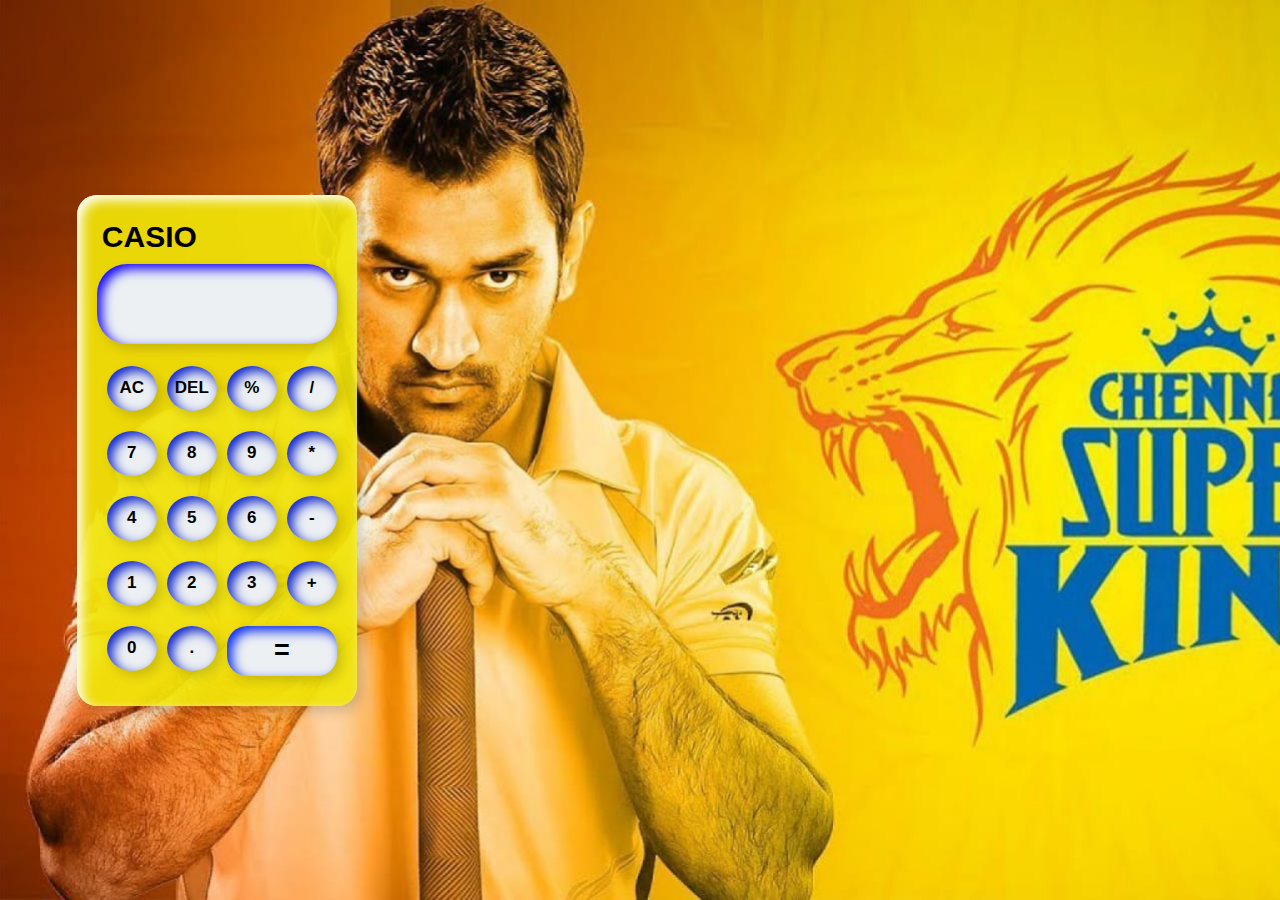
<file: CALCULATOR - 2/index.html>
<!DOCTYPE html>
<html lang="en">
<head>
    <meta charset="UTF-8">
    <meta http-equiv="X-UA-Compatible" content="IE=edge">
    <meta name="viewport" content="width=device-width, initial-scale=1.0">
    <title>CALCULATOR-2</title>
    <link rel="stylesheet" href="./style.css">
</head>
<body> 
    
    <div class="container">
        <div class="calculator">
            <header>CASIO</header>
            <input type="text"id="xyz">
            <button onclick="AC()">AC</button>
            <button onclick="DEL()">DEL</button>
            <button onclick="display('%')">%</button>
            <button onclick="display('/')">/</button>
            <button onclick="display('7')">7</button>
            <button onclick="display('8')">8</button>
            <button onclick="display('9')">9</button>
            <button onclick="display('*')">*</button>
            <button onclick="display('4')">4</button>
            <button onclick="display('5')">5</button>
            <button onclick="display('6')">6</button>
            <button onclick="display('-')">-</button>
            <button onclick="display('1')">1</button>
            <button onclick="display('2')">2</button>
            <button onclick="display('3')">3</button>
            <button onclick="display('+')">+</button>
            <button onclick="display('0')">0</button>
            <button onclick="display('.')">.</button>
            <button onclick="calc()" class="equal">=</button>
        </div>
    </div>
     <script src="./script.js"type=text/javascript></script>
    
</body>
</html>
</file>
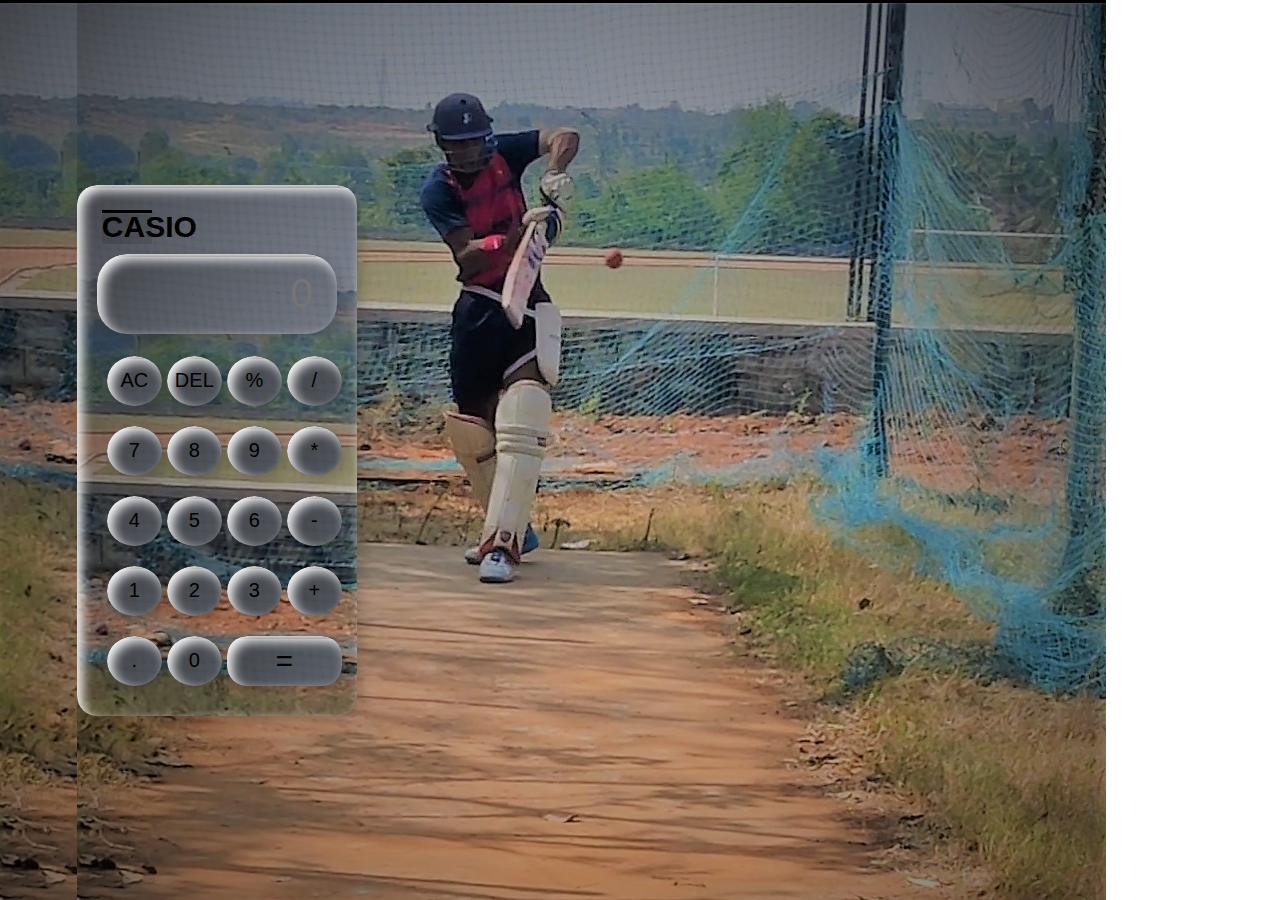
<file: CALCULATOR/index.html>
<!DOCTYPE html>
<html lang="en">
<head>
    <meta charset="UTF-8">
    <meta http-equiv="X-UA-Compatible" content="IE=edge">
    <meta name="viewport" content="width=device-width, initial-scale=1.0">
    <title>
        CALCULATOR
     </title>
     <link rel="stylesheet" href="./style.css">
</head>
<body>
    <div class="container">
        <div class="calculator">
            <header>CASIO</header>
            <input type="text" placeholder="0" id="xyz">
            <button onclick="clr()">AC</button>
            <button onclick="del()">DEL</button>
            <button onclick="display('%')">%</button>
            <button onclick="display('/')">/</button>
            <button onclick="display('7')">7</button>
            <button onclick="display('8')">8</button>
            <button onclick="display('9')">9</button>
            <button onclick="display('*')">*</button>
            <button onclick="display('4')">4</button>
            <button onclick="display('5')">5</button>
            <button onclick="display('6')">6</button>
            <button onclick="display('-')">-</button>
            <button onclick="display('1')">1</button>
            <button onclick="display('2')">2</button>
            <button onclick="display('3')">3</button>
            <button onclick="display('+')">+</button>
            <button onclick="display('.')">.</button>
            <button onclick="display('0')">0</button>
            <button onclick="calc()" class="Equal">=</button>
        </div>
    </div>
    <script src="./script.js" type="text/javascript"></script>
</body>

</html>
</file>
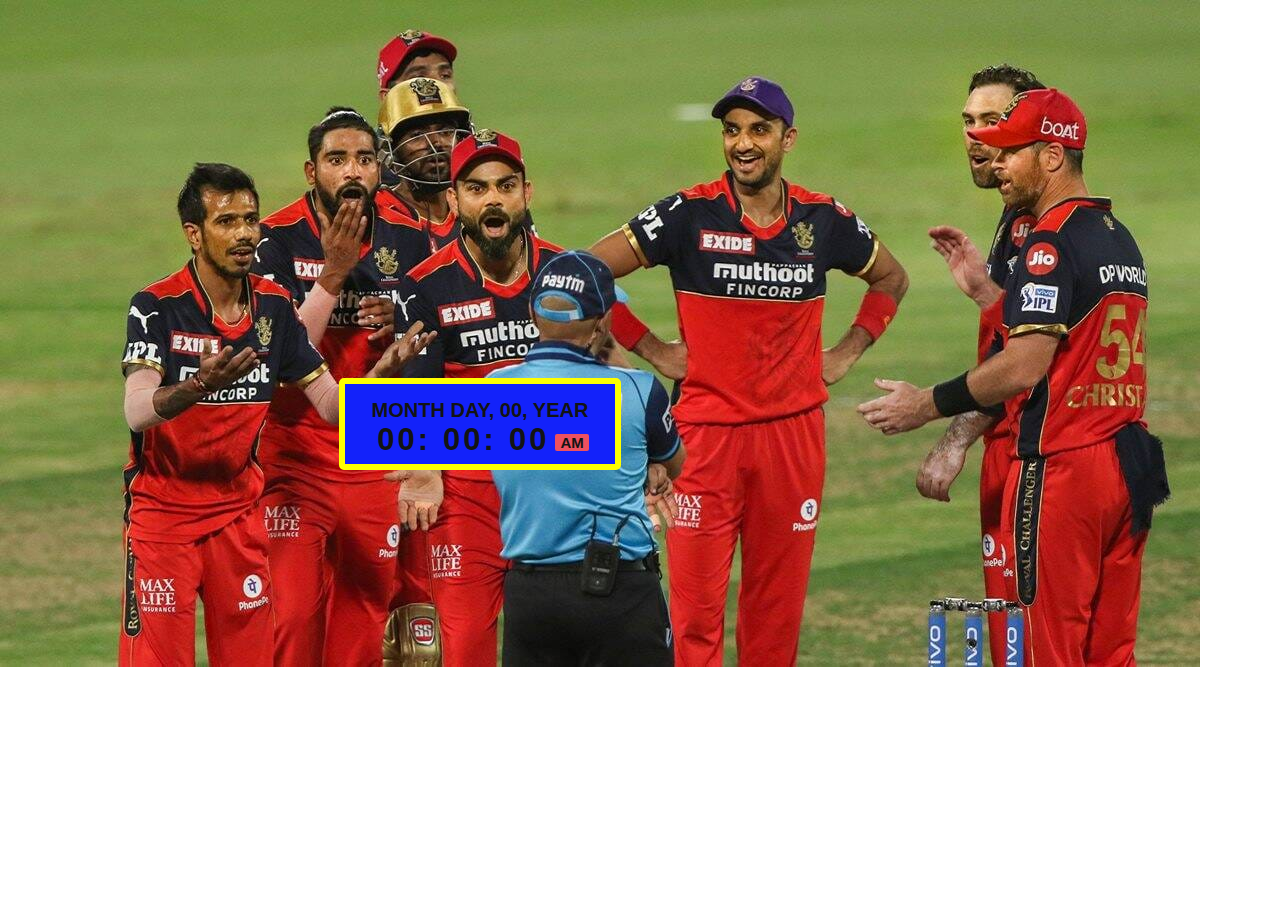
<file: DIGITAL CLOCK/index.html>
<!DOCTYPE html>
<html lang="en">
<head>
  <meta charset="UTF-8">
  <meta http-equiv="X-UA-Compatible" content="IE=edge">
  <meta name="viewport" content="width=device-width, initial-scale=1.0">
  <title>DIGITAL CLOCK with DATE</title>
  <link rel="stylesheet" href="./style.css">
</head>
<body onload="initclock()">
<!--digital clock start-->
 <div class="datetime">
    <div class="date">
      <span id="month">MONTH</span>
       <span id="dayname">DAY</span>,
       <span id="daynum">00</span>,
       <span id="year">YEAR</span>
    </div> 
    <div class="time">
      <span id="hour">00:</span>
      <span id="minutes">00:</span>
      <span id="seconds">00</span>
      <span id="period">AM</span>
    </div>
 </div>
<!--digital clock end-->  
<script src="./script.js"type="text/javascript"></script>
</body>

</html>
</file>
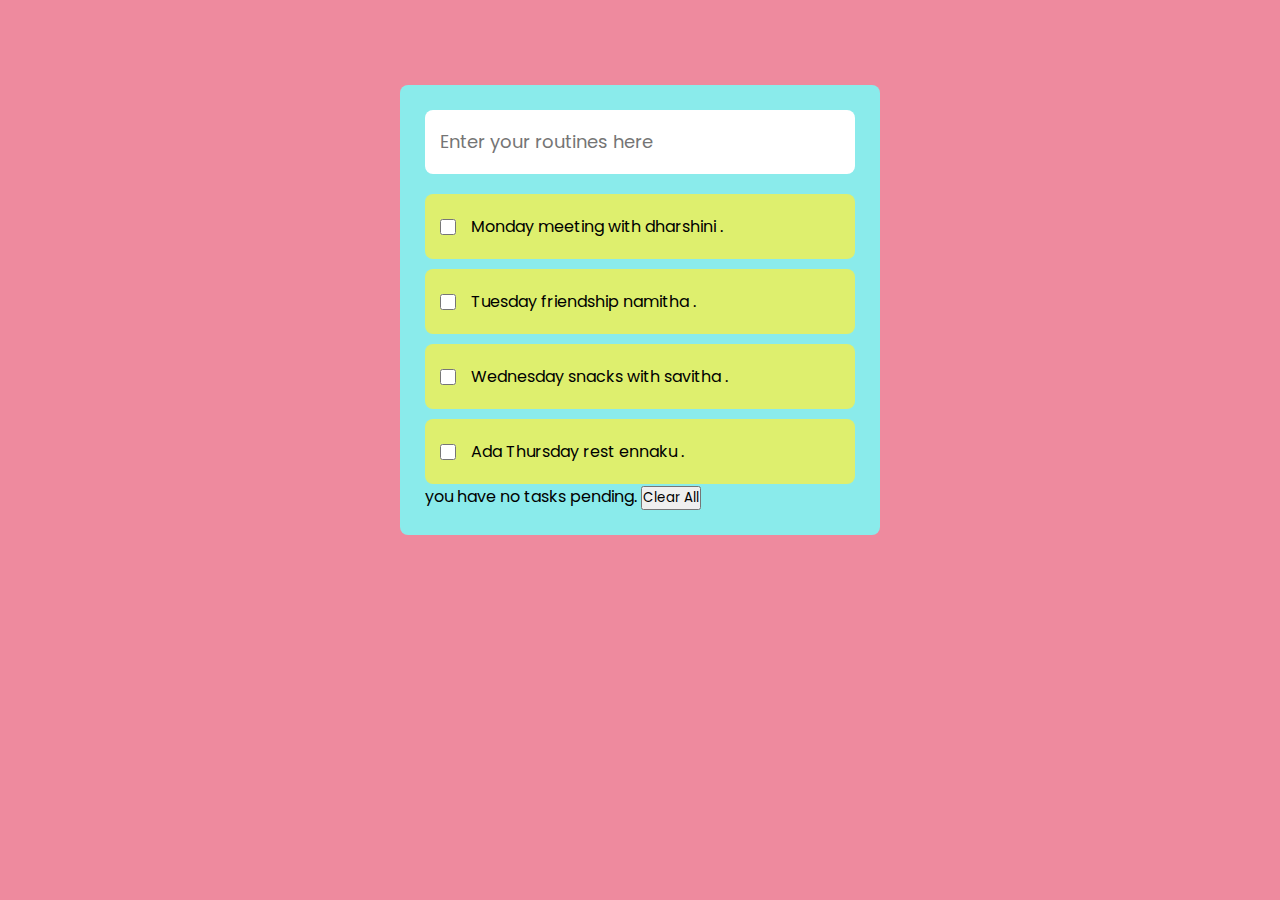
<file: ToDo LIST APP - REAL/todo.html>
<!DOCTYPE html>
<html lang="en">
<head>
    <meta charset="UTF-8">
    <meta http-equiv="X-UA-Compatible" content="IE=edge">
    <meta name="viewport" content="width=device-width, initial-scale=1.0">
    <title>ToDo List APP</title>

    <!-- CSS -->
    <link rel="stylesheet" href="todo.css">
    <!-- Unicons CSS -->
    <link rel="stylesheet"
     href="https://unicons.iconscout.com/release/v4.0.8/css/line.css">
</head>
<body>
     <h1></h1>
     <div class="container">
        <div class="input-field">
             <textarea placeholder="Enter your routines here"></textarea>
             <i class="uil uil-notes note-icon"></i>
        </div>
           <ul class="todoLists">
             <li class="list">
                <input type="checkbox">
                <span class="task"> Monday meeting with dharshini .</span>
                <i class="uil uil-trash"></i>
            </li>
            <li class="list">
                <input type="checkbox">
                <span class="task"> Tuesday friendship namitha .</span>
                <i class="uil uil-trash"></i>
            </li>
            <li class="list">
                <input type="checkbox">
                <span class="task"> Wednesday snacks with savitha .</span>
                <i class="uil uil-trash"></i>
            </li><li class="list">
                <input type="checkbox">
                <span class="task"> Ada Thursday rest ennaku .</span>
                <i class="uil uil-trash"></i>
            </li>
           </ul>

           <div class="pending tasks">
            <span>you have <span class="pending-num">no </span>tasks pending.</span>
            <button class="clear-button">Clear All</button>
           </div>
     </div>

     <!-- JavaScript-->
    <script src="./todo.js"type=text/javascript></script>
</body>
</html>
</file>
<file: CALCULATOR - 2/style.css>
*{
    margin: 0;
    padding: 0;
    background-repeat:no-repeat;
    background-size: cover;
    box-sizing: border-box;
    font-family: sans-serif;
    outline: none;
    background-image: url(./image.jpeg);
}
.container{
    height: 100vh;
    display: flex;
    justify-content: left;
    margin-left: 6%;
    align-items: center;
    background-image: none;

}
.calculator{
    display: grid;
    grid-template-columns: repeat(4,60px);
    background-color:#f0e408eb;
    border-radius: 20px;
    box-shadow: inset 5px 5px 12px #ffffff,
    5px 5px 12px rgba(0, 0, 0, .16);
    padding: 20px;
    background-image: none;
}
header{
    background-color: none;
    margin: 5px;
    font-weight:bold;
    font-size: 30px;
    background-image: none;
}
input{
    grid-column: span 4;
    height: 80px;
    width: 240px;
    background-color: #ecf0f3;
    box-shadow: inset 5px 5px 12px #1003f6,
    5px 5px 12px rgba(0, 0, 0, .16);
    border:none;
    font-size: 40px;
    text-align: end;
    border-radius: 30px;
    margin-top: 5px;
    margin-bottom: 5%;
    padding: 10%;
    background-image: none;
}
button{
    height: 45px;
    width: 50px;
    background-color: #ecf0f3;
    box-shadow: inset 5px 5px 12px #0c22c8,
    5px 5px 12px rgba(0, 0, 0, .16);
    border:none;
    border-radius: 50%;
    margin: 10px;
    font-size: 17px;
    font-weight: bold;
    background-image: none;
}
.equal{
    height: 50px;
    width:110px;
    background-color: #ecf0f3;
    box-shadow: inset 5px 5px 12px #0729ec,
    5px 5px 12px rgba(0, 0, 0, .16);
    border:none;
    border-radius: 20px;
    margin: 10px;
    font-size: 27px;
}
</file>
<file: CALCULATOR/style.css>
*{
    margin: 0;
    padding: 0;
    background-image:url(./image.jpg);
    background-repeat: no-repeat;
    background-size: auto;
    box-sizing: border-box;
    font-family: sans-serif;
    outline: none;
}
.container{
    height: 100vh;
    display: flex;
    justify-content: left;
    margin-left: 6%;
    align-items: center;

}
.calculator{
    display: grid;
    grid-template-columns: repeat(4,60px);
    background-color:#ecf0f3;
    border-radius: 20px;
    box-shadow: inset 5px 5px 12px #ffffff,
    5px 5px 12px rgba(0, 0, 0, .16);
    padding: 20px;
}
header{
    background-color: #ecf0f3;
    margin: 5px;
    font-weight:bold;
    font-size: 30px;
}
input{
    grid-column: span 4;
    height: 80px;
    width: 240px;
    background-color: #ecf0f3;
    box-shadow: inset 5px 5px 12px #ffffff,
    5px 5px 12px rgba(0, 0, 0, .16);
    border:none;
    font-size: 40px;
    text-align: end;
    border-radius: 30px;
    margin-top: 5px;
    margin-bottom: 5%;
    padding: 10%;
}
button{
    height: 50px;
    width: 55px;
    background-color: #ecf0f3;
    box-shadow: inset 5px 5px 12px #ffffff,
    5px 5px 12px rgba(0, 0, 0, .16);
    border:none;
    border-radius: 50%;
    margin: 10px;
    font-size: 20px;
}
.Equal{
    height: 50px;
    width: 115px;
    background-color: #ecf0f3;
    box-shadow: inset 5px 5px 12px #ffffff,
    5px 5px 12px rgba(0, 0, 0, .16);
    border:none;
    border-radius: 20px;
    margin: 10px;
    font-size: 30px;
}
</file>
<file: DIGITAL CLOCK/style.css>
*{
    margin: 0;
    padding: 0;
}
body{
    height: 100vh;
    display: flex;
    margin-left: -25%;
    margin-top: -2%;
    justify-content: center;
    align-items: center;
    background-image: url(./rcb.jpeg);
    background-repeat: no-repeat;

}
.datetime{
    color: rgb(19, 20, 18);
    background-color: rgb(19, 34, 250);
    font-family: 'Segoe UI', sans-serif;
    width: 250px;
    height: 50px;
    padding: 15px 10px;
    border: 6px solid yellow;
    border-radius: 5px;
    transition: 1s;
    transition-property:box-shadow;
}
.datetime:hover{
    background:white;
    box-shadow: 0 0 30px white;
}
.date{
    font-size: 20px;
    font-weight: 750;
    text-align: center;
    letter-spacing: normal;
}
.time{
    font-size: 31px;
    display: flex;
    justify-content: center;
    align-items: center;
}
.time span:not(:last-child){
    position: relative;
    margin: 0 6px;
    font-weight: 600;
    text-align: center;
    letter-spacing: 3px;
}
.time span:last-child{
 background: rgb(237, 80, 95);
 font-size: 15px;
 font-weight: 600;
 text-transform: uppercase;
 margin-top: 5px;
 padding: 0 5px;
 border-radius: 2px;
}
</file>
<file: ToDo LIST APP - REAL/todo.css>
/* Google Fonts - poppins */
  @import url('https://fonts.googleapis.com/css2?family=Poppins:ital,wght@1,900&display=swap');

  *{
    margin: 0;
    padding: 0;
    box-sizing: border-box;
    font-family: 'Poppins', sans-serif;
  }
  body{ 
    background-color: rgb(238, 138, 158);
  }
  .container{
    position: relative;
   max-width: 480px;
   width: 100%;
   border-radius: 8px;
   padding: 25px;
   margin: 85px auto 0;
   background-color: rgb(138, 235, 235);
   box-shadow: 0 px 10px rgb(248, 248, 73);
}
.container .input-field{
    position: relative;
    height: 64px;
    width: 100%;
}
.input-field textarea{
    height: 100%;
    width: 100%;
    outline: none;
    font-size: 18px;
    font-weight: 400;
    border: 1px teal;
    border-radius: 8px;
    resize:none ;
    padding: 18px 45px 18px 15px;
}
.input-field textarea:focus{
    border: coral;
}
textarea::-webkit-scrollbar{
    display: none;
}
.input-field .note-icon{
    position: absolute;
    top: 50%;
    right:15px;
    transform: translateY(-50%);
    pointer-events: none;
    font-size: 24px;
    color: brown;
}
.input-field textarea:focus ~ .note-icon{
    border: coral;
}
.container .todoLists{
    margin-top: 20px ;
}
.todoLists .list{
    list-style: none;
    align-items: center;
    display: flex;
    background-color: rgb(222, 239, 110);
    padding: 20px 15px;
    border-radius: 8px;
    margin-top: 10px;
    position: relative;
    cursor: pointer;
}
.todoLists .list input{
    height: 16px;
    min-width: 16px;
    accent-color: rgb(252, 134, 23);
   /* pointer-events: none;*/
}
.list input:checked ~ .task{
    text-decoration: line-through;
}
.todoLists .list .task{
    margin: 0 30px 0 15px;
    word-break: break-all;
}
.todoLists .list i{
    position: absolute;
    top: 50%;
    right:15px;
    transform: translateY(-50%);
    font-size: 24px;
    color: brown;
    padding: 5px;
    opacity: 0.6;
    display: none;
}
.todoLists .list:hover i{
    display: inline-flex;
}
.todoLists .list i:hover{
    opacity: 1;
}
.container .pending-tasks{
    display: flex;
    align-items: center;
    justify-content: space-between;
    margin-top: 25px;
}
.pending-tasks span{
    color: rgb(143, 241, 46);
}
.pending-tasks .clear-button{
    padding: 6px 12;
    outline: none;
    border: none;
    background: rgb(77, 77, 246);
    color: rgb(212, 164, 43);
    font-size: 14px;
    border-radius: 4px;
    cursor: pointer;
}
.clear-button:hover{
    background-color: rgb(242, 91, 36);
}
</file>
